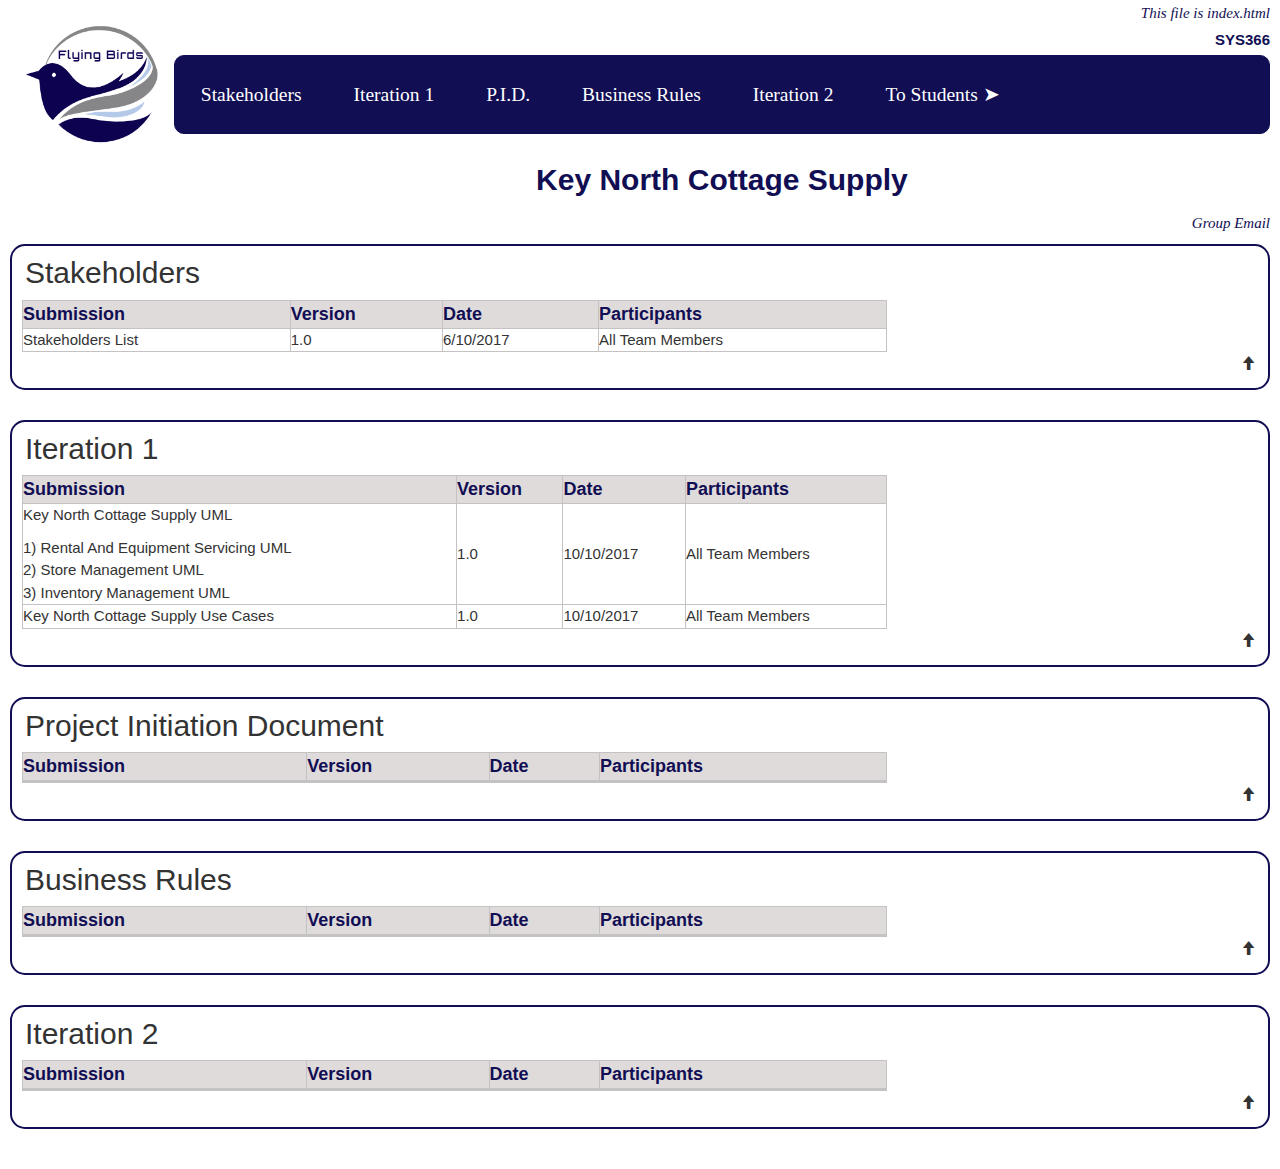
<file: index.html>
<!DOCTYPE html>

<html lang="en">

<head>
	<meta charset="utf-8" />
	<meta http-equiv="content-type" content="text/html; charset=UTF-8" />
		
	<!-- Change Team Number and Name below to your team's number and name -->
	<title>
		SYS366: 10: Flying Birds	
	</title>
	<!--<link rel="stylesheet" type="text/css" href="reset.css" />-->
	<!--<link rel="stylesheet" type="text/css" href="sys366.css" />-->
	<link rel="stylesheet" type="text/css" href="my.css" />
	<script src="my.js"></script>

	<!-- arrow - to top -->
	<link rel="stylesheet" href="https://maxcdn.bootstrapcdn.com/bootstrap/3.3.7/css/bootstrap.min.css">
	<link rel="stylesheet" href="https://www.w3schools.com/w3css/4/w3.css">
	<script src="https://ajax.googleapis.com/ajax/libs/jquery/1.12.4/jquery.min.js"></script>
	<script src="https://maxcdn.bootstrapcdn.com/bootstrap/3.3.7/js/bootstrap.min.js"></script>
</head>

<body>
	<a name="top" id="top"></a>
	<p class="instructions">This file is index.html</p>
	<p class="course">SYS366</p>
	<div>
		<img class="logo .img-responsive" src="logo.png"/>
	</div>
	<br/><br/>
	<div class="topnav">
		<a href="#stakeholders">Stakeholders</a>
		<a href="#iteration1">Iteration 1</a>
		<a href="#pid">P.I.D.</a>
		<a href="#businessrules">Business Rules</a>
		<a href="#iteration2">Iteration 2</a>
		<a href="students.html">To Students &#10148;</a>
	</div>
	<!-- Change Team Number and Name below to your team's number and name, and replace Project Name with the project as described in class -->
	<br>
	<div class="header">
		<p>
			Key North Cottage Supply
		</p>	
	</div>
	<!-- Update the email addresses below to include all group members' Seneca email addresses -->
	<div>
		<p class="email">
			<a href="mailto://pvdonda@myseneca.ca; mypatel2@myseneca.ca; sarora42@myseneca.ca">Group Email</a>
		</p>
	</div>
	
	<!-- popup container -->
	<div id="model" class="w3-modal">
		<div class="w3-modal-content w3-animate-bottom w3-card-4">
			<div class="w3-container">
				<span onclick="document.getElementById('model').style.display='none'" class="w3-button w3-display-topright">&times;</span>
				<p class="getData" id="getData">
				</p>
			</div>
		</div>
	</div>
	
	<a id="stakeholders" name="stakeholders"></a>
	<div class="projectComponent">
		<h2>Stakeholders</h2><br />
		<table>
			<tr>
				<th>Submission</th>
				<th>Version</th>
				<th>Date</th>
				<th>Participants</th>
			</tr>
			<tr>
				<td><!--<a href="work/Team/StakeholdersList.docx">Stakeholders List</a>-->
				<a onclick="getStakeholdersList()">Stakeholders List</a></td>
				<td>1.0</td>
				<td>6/10/2017</td>
				<td>All Team Members</td>
			</tr>
		</table>
		<p class="toTop"><a href="#top" data-toggle="tooltip" title="To Top" class="glyphicon glyphicon-arrow-up"></a></p>
  	</div>
	
	<a id="iteration1" name="iteration1"></a>
	<div class="projectComponent">
		<h2>Iteration 1</h2><br />
		<table>
			<tr>
				<th>Submission</th>
				<th>Version</th>
				<th>Date</th>
				<th>Participants</th>
			</tr>
			<tr>
				<td>
					<p>Key North Cottage Supply UML</p>
					<a onclick="getRentalUML()">1) Rental And Equipment Servicing UML</a><br>
					<a onclick="getStoreUML()">2) Store Management UML</a><br>
					<a onclick="getInventoryUML()">3) Inventory Management UML</a>
				</td>
				<td>1.0</td>
				<td>10/10/2017</td>
				<td>All Team Members</td>
			</tr>
			<tr>
				<td><a href="work/Team/KeyNorthCottageSupplyUseCases.zip">Key North Cottage Supply Use Cases</a></td>
				<td>1.0</td>
				<td>10/10/2017</td>
				<td>All Team Members</td>
			</tr>
		</table>
		<p class="toTop"><a href="#top" data-toggle="tooltip" title="To Top" class="glyphicon glyphicon-arrow-up"></a></p>
	</div>

	<a id="pid" name="pid"></a>
	<div class="projectComponent">
		<h2>Project Initiation Document</h2><br />
		<table>
			<tr>
				<th>Submission</th>
				<th>Version</th>
				<th>Date</th>
				<th>Participants</th>
			</tr>
			<tr>
				<td><a href="work/"></a></td>
				<td></td>
				<td></td>
				<td></td>
			</tr>
			<tr>
				<td><a href="work/"></a></td>
				<td></td>
				<td></td>
				<td></td>
			</tr>
		</table>
		<p class="toTop"><a href="#top" data-toggle="tooltip" title="To Top" class="glyphicon glyphicon-arrow-up"></a></p>
	</div>

	<a id="businessrules" name="businessrules"></a>
	<div class="projectComponent">
		<h2>Business Rules</h2><br />
		<table>
			<tr>
				<th>Submission</th>
				<th>Version</th>
				<th>Date</th>
				<th>Participants</th>
			</tr>
			<tr>
				<td><a href="work/"></a></td>
				<td></td>
				<td></td>
				<td></td>
			</tr>
			<tr>
				<td><a href="work/"></a></td>
				<td></td>
				<td></td>
				<td></td>
			</tr>
		</table>
		<p class="toTop"><a href="#top" data-toggle="tooltip" title="To Top" class="glyphicon glyphicon-arrow-up"></a></p>
	</div>

	<a id="iteration2" name="iteration2"></a>
	<div class="projectComponent">
		<h2>Iteration 2</h2><br />
		<table>
			<tr>
				<th>Submission</th>
				<th>Version</th>
				<th>Date</th>
				<th>Participants</th>
			</tr>
			<tr>
				<td><a href="work/"></a></td>
				<td></td>
				<td></td>
				<td></td>
			</tr>
			<tr>
				<td><a href="work/"></a></td>
				<td></td>
				<td></td>
				<td></td>
			</tr>
		</table>
		<p class="toTop"><a href="#top" data-toggle="tooltip" title="To Top" class="glyphicon glyphicon-arrow-up"></a></p>
	</div>
</body>

</html>
</file>
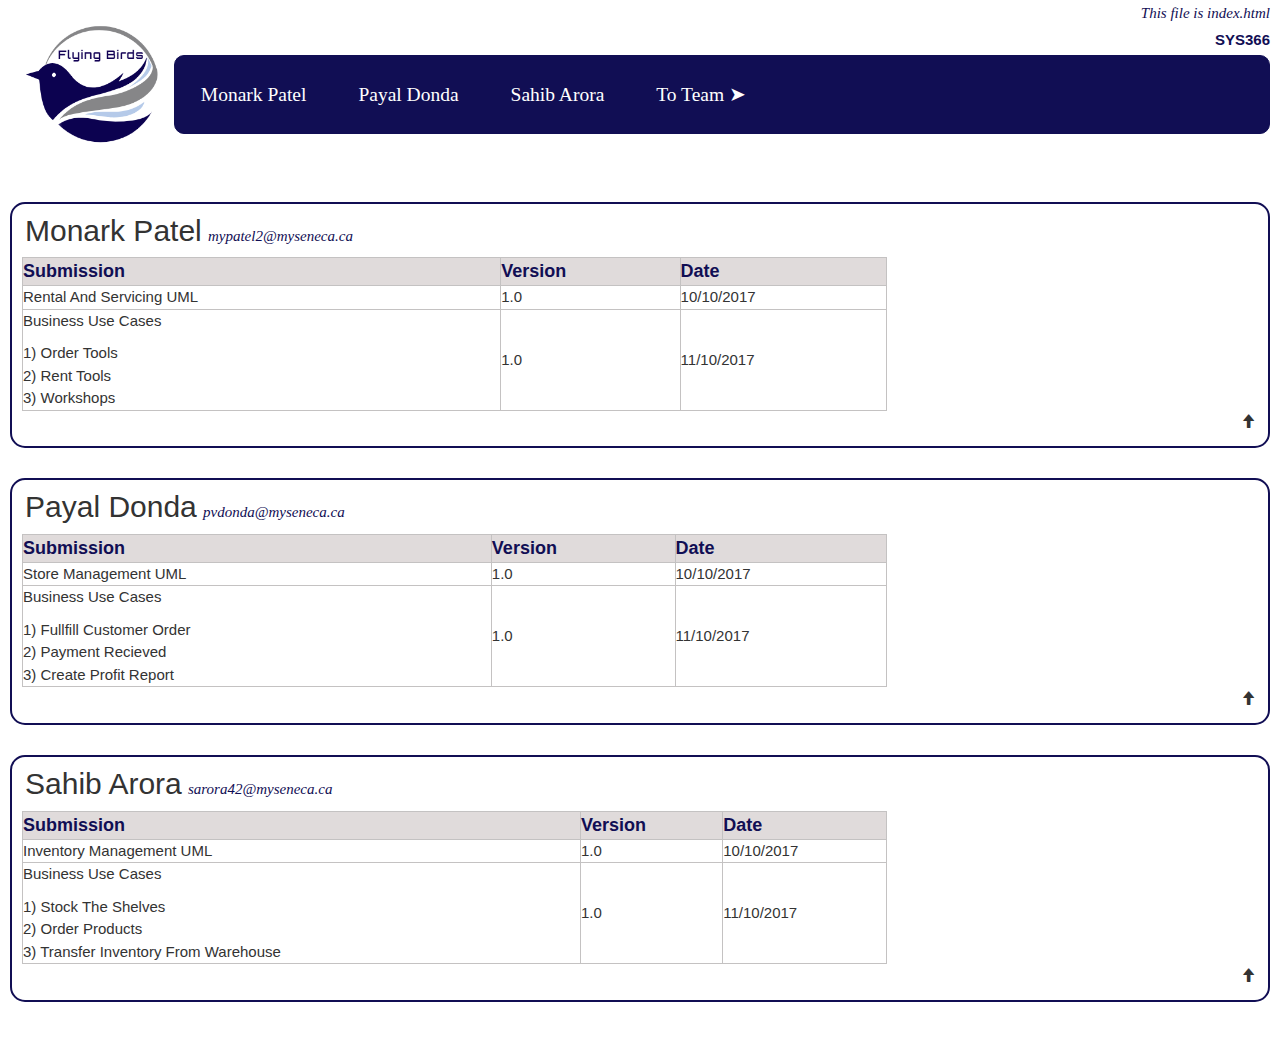
<file: students.html>
<!DOCTYPE html>
 
<html lang="en">

<head>
	<meta charset="utf-8" />
	<meta http-equiv="content-type" content="text/html; charset=UTF-8" />
	
	<!-- Change Team Number and Name below to your team's number and name -->
	<title>
		SYS366: 10: Flying Birds - Students
	</title>
	<!--<link rel="stylesheet" type="text/css" href="reset.css" />-->
	<!--<link rel="stylesheet" type="text/css" href="sys366.css" />-->
	<link rel="stylesheet" type="text/css" href="my.css" />
	<script src="my.js"></script>

	<!-- arrow - to top -->
	<link rel="stylesheet" href="https://maxcdn.bootstrapcdn.com/bootstrap/3.3.7/css/bootstrap.min.css">
	<link rel="stylesheet" href="https://www.w3schools.com/w3css/4/w3.css">
	<script src="https://ajax.googleapis.com/ajax/libs/jquery/1.12.4/jquery.min.js"></script>
   	<script src="https://maxcdn.bootstrapcdn.com/bootstrap/3.3.7/js/bootstrap.min.js"></script>
</head>

<body>
	<a name="top" id="top"></a>
	<p class="instructions">This file is index.html	</p>
	<p class="course">SYS366</p>
	<div>
		<img class="logo .img-responsive" src="logo.png"/>
	</div>
	<br/><br/>
	<div class="topnav">
		<a href="#st1">Monark Patel</a>
		<a href="#st2">Payal Donda</a>
		<a href="#st3">Sahib Arora</a>
		<a href="index.html">To Team &#10148;</a>
	</div>
	
	<div id="model" class="w3-modal">
		<div class="w3-modal-content w3-animate-bottom w3-card-4">
			<div class="w3-container">
				<span onclick="document.getElementById('model').style.display='none'" class="w3-button w3-display-topright">&times;</span>
				<p class="getData" id="getData">	
				</p>
			</div>
		</div>
	</div>
	
	<br><br><br>

	<a id="st1" name="st1"></a>
	<div class="studentArea">
		<!-- Replace "Student Name 1" with the first student's full name and email address with Seneca email address -->
		<h2>Monark Patel</h2>
		<a href="mailto://mypatel2@myseneca.ca" class="s_email">
			mypatel2@myseneca.ca
		</a>
		<br />
		<table>
			<tr>
				<th>Submission</th>
				<th>Version</th>
				<th>Date</th>
			</tr>
			<tr>
				<td><a onclick="getRentalUML()">Rental And Servicing UML</a></td>
				<td>1.0</td>
				<td>10/10/2017</td>
			</tr>
			<tr>
				<td>
					<p>Business Use Cases</p>
					<a onclick="OrderTools()">1) Order Tools</a><br>
					<a onclick="RentTools()">2) Rent Tools</a><br>
					<a onclick="Workshops()">3) Workshops</a><br>
				</td>
				<td>1.0</td>
				<td>11/10/2017</td>
			</tr>
		</table>
		<p class="toTop"><a href="#top" data-toggle="tooltip" title="To Top" class="glyphicon glyphicon-arrow-up"></a></p>
	</div>

	<a id="st2" name="st2"></a>
	<div class="studentArea">
		<!-- Replace "Student Name 2" with the first student's full name and email address with Seneca email address -->
		<h2>Payal Donda</h2>
		<a href="mailto://pvdonda@myseneca.ca" class="s_email">pvdonda@myseneca.ca</a>
		<br />
		<table>
			<tr>
				<th>Submission</th>
				<th>Version</th>
				<th>Date</th>
			</tr>
			<tr>
				<td><a onclick="getStoreUML()">Store Management UML</a></td>
				<td>1.0</td>
				<td>10/10/2017</td>
			</tr>
			<tr>
				<td>
					<p>Business Use Cases</p>
					<a onclick="CustOrder()">1) Fullfill Customer Order</a><br>
					<a onclick="PayRec()">2) Payment Recieved</a><br>
					<a onclick="ProfRep()">3) Create Profit Report</a><br>
				</td>
				<td>1.0</td>
				<td>11/10/2017</td>
			</tr>
		</table>
		<p class="toTop"><a href="#top" data-toggle="tooltip" title="To Top" class="glyphicon glyphicon-arrow-up"></a></p>
	</div>

	<a id="st3" name="st3"></a>
	<div class="studentArea">
		<!-- Replace "Student Name 3" with the first student's full name and email address with Seneca email address -->
		<h2>Sahib Arora</h2>
		<a href="mailto://sarora42@myseneca.ca" class="s_email">sarora42@myseneca.ca</a>
		<br />
		<table>
			<tr>
				<th>Submission</th>
				<th>Version</th>
				<th>Date</th>
			</tr>
			<tr>
				<td><a onclick="getInventoryUML()">Inventory Management UML</a></td>
				<td>1.0</td>
				<td>10/10/2017</td>
			</tr>
			<tr>
				<td>
					<p>Business Use Cases</p>
					<a onclick="OrderProd()">1) Stock The Shelves</a><br>
					<a onclick="StockTheShelves()">2) Order Products</a><br>
					<a onclick="TransferInventoryFromWarehouse()">3) Transfer Inventory From Warehouse</a><br>
				</td>
				<td>1.0</td>
				<td>11/10/2017</td>
			</tr>
		</table>
		<p class="toTop"><a href="#top" data-toggle="tooltip" title="To Top" class="glyphicon glyphicon-arrow-up"></a></p>
	</div>
</body>
</html>
</file>
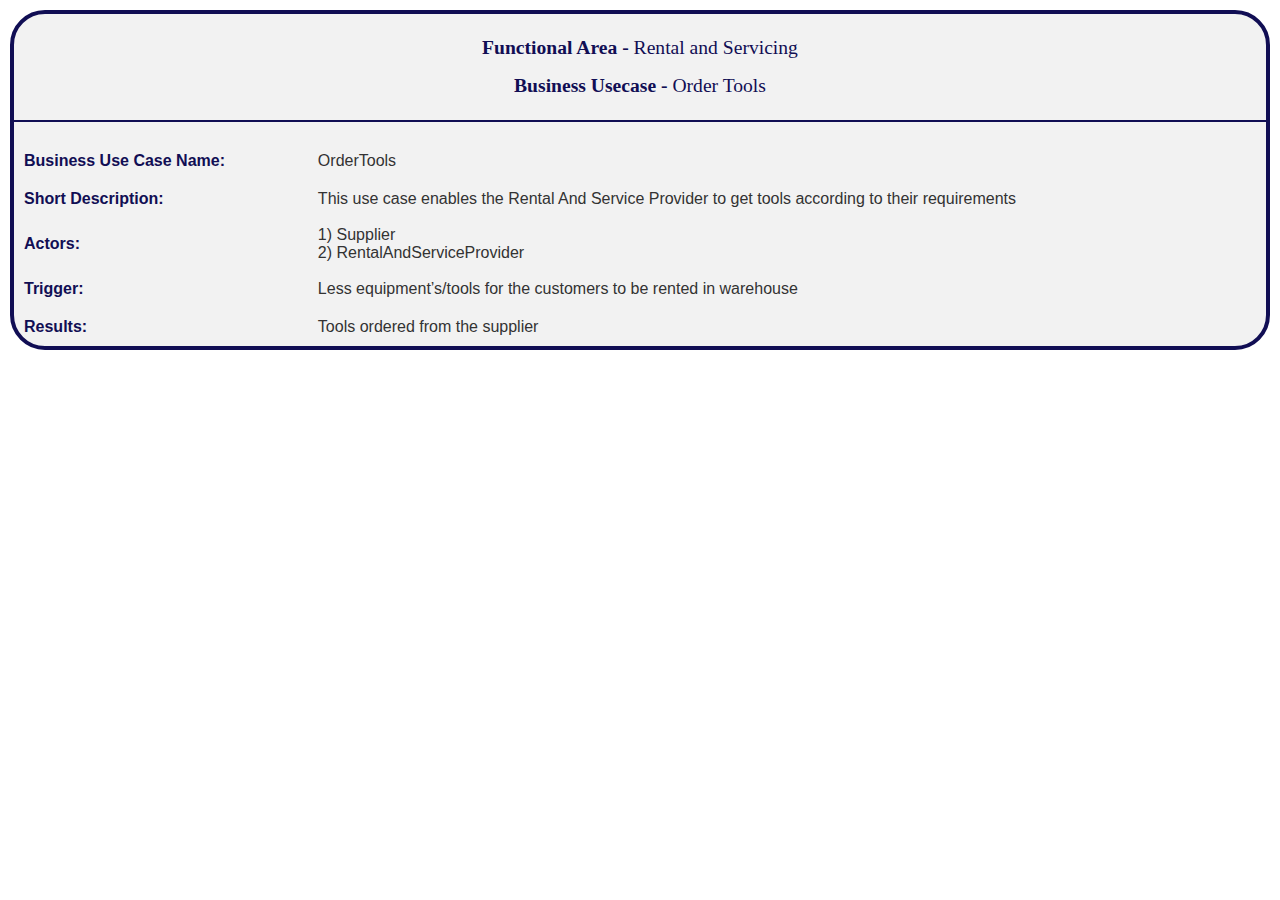
<file: work/MonarkPatel/OrderTools.html>
<html>
	<title>
		Business Usecase
	</title>
	<link rel="stylesheet" href="https://maxcdn.bootstrapcdn.com/bootstrap/3.3.7/css/bootstrap.min.css">
	<style>
		p {
			text-align: center;
			font-size: 1.4em;
			font-family: Verdana;
			color: #110e54;
		}
		
		div {
			border-radius: 35px;
			border: 4px solid #110e54;
			background-color: #f2f2f2;
		}

		li {
			font-size: 125%;	
		}

		a {
			font-size: 250%;
			position: absolute;
			right: 30px;
		}

		body {
			padding: 10px;
			background-color: #00000000;
		}

		hr {
			border-width: 2px;
			border-color: #110e54;
		}

		table {
			padding: 8px;
			border-collapse: collapse;
			width: 100%;
		}

		th
		{
			padding: 10px;
			font-size: 1.0em;
			text-align: left;
			color: #110e54;
		}

		td
		{
			padding: 8px;
			text-align: left;
		}
	</style>
	<body>
		<div>
			<br>
			<p><b>Functional Area - </b> Rental and Servicing </p>
			<p><b>Business Usecase - </b> Order Tools </p>
			<hr>
			
			<table>
			<tr>
				<th>Business Use Case Name:</th>
				<td>OrderTools</td>
			</tr>
			<tr>
				<th>Short Description:</th>
				<td>This use case enables the Rental And Service Provider to get tools according to their requirements</td>
			</tr>
			<tr>
				<th>Actors:</th>
				<td>
					1) Supplier<br>
					2) RentalAndServiceProvider
				</td>
			</tr>
			<tr>
				<th>Trigger:</th>
				<td>Less equipment’s/tools for the customers to be rented in warehouse</td>
			</tr>
			<tr>
				<th>Results:</th>
				<td>Tools ordered from the supplier</td>
			</tr>
		</table>
		</div>
	</body>
</html>
</file>
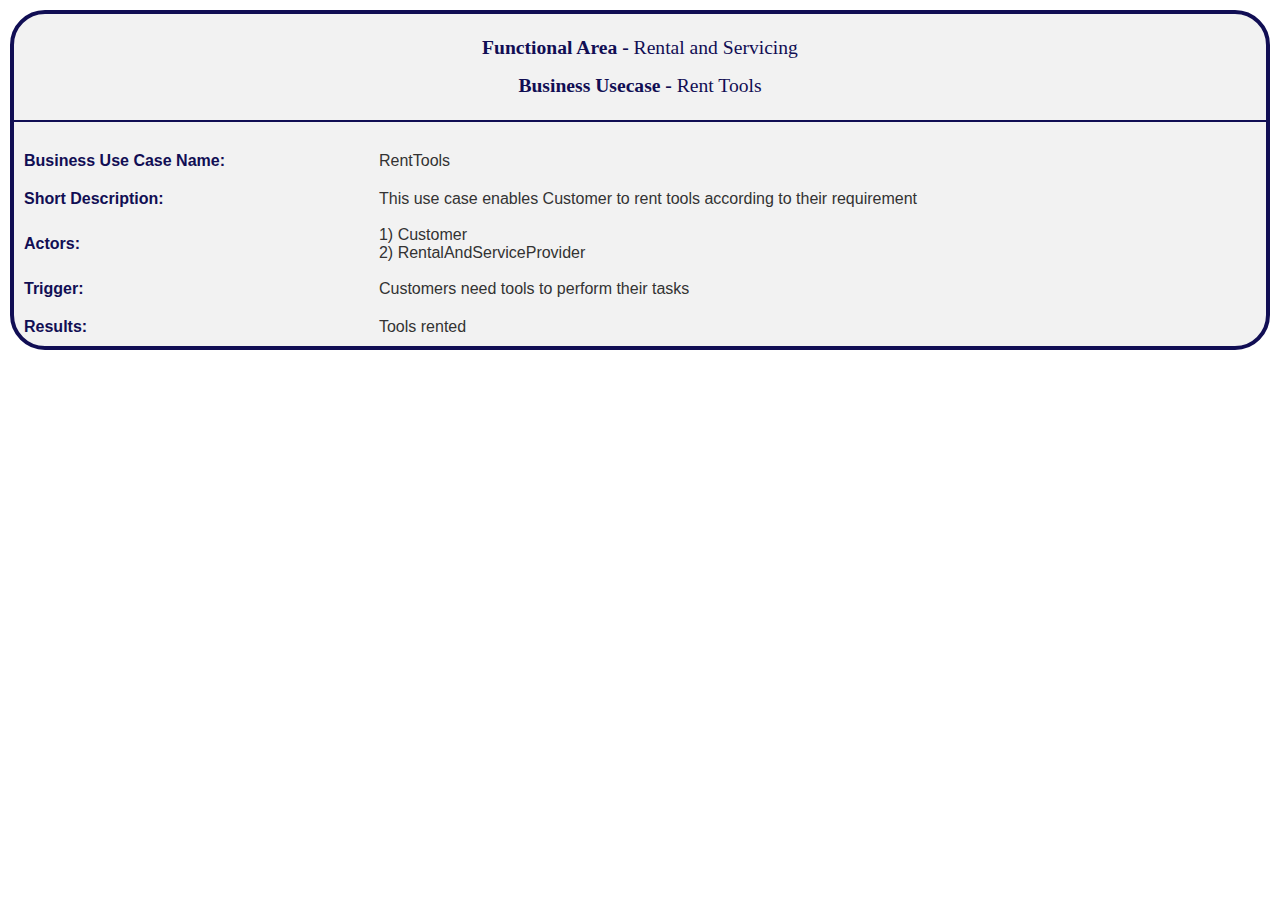
<file: work/MonarkPatel/RentTools.html>
<html>
	<title>
		Business Usecase
	</title>
	<link rel="stylesheet" href="https://maxcdn.bootstrapcdn.com/bootstrap/3.3.7/css/bootstrap.min.css">
	<style>
		p {
			text-align: center;
			font-size: 1.4em;
			font-family: Verdana;
			color: #110e54;
		}
		
		div {
			border-radius: 35px;
			border: 4px solid #110e54;
			background-color: #f2f2f2;
		}

		li {
			font-size: 125%;	
		}

		a {
			font-size: 250%;
			position: absolute;
			right: 30px;
		}

		body {
			padding: 10px;
			background-color: #00000000;
		}

		hr {
			border-width: 2px;
			border-color: #110e54;
		}

		table {
			padding: 8px;
			border-collapse: collapse;
			width: 100%;
		}

		th
		{
			padding: 10px;
			font-size: 1.0em;
			text-align: left;
			color: #110e54;
		}

		td
		{
			padding: 8px;
			text-align: left;
		}
	</style>
	<body>
		<div>
			<br>
			<p><b>Functional Area - </b> Rental and Servicing </p>
			<p><b>Business Usecase - </b> Rent Tools </p>
			<hr>
			
			<table>
			<tr>
				<th>Business Use Case Name:</th>
				<td>RentTools</td>
			</tr>
			<tr>
				<th>Short Description:</th>
				<td>This use case enables Customer to rent tools according to their requirement</td>
			</tr>
			<tr>
				<th>Actors:</th>
				<td>
					1) Customer<br>
					2) RentalAndServiceProvider
				</td>
			</tr>
			<tr>
				<th>Trigger:</th>
				<td>Customers need tools to perform their tasks</td>
			</tr>
			<tr>
				<th>Results:</th>
				<td>Tools rented</td>
			</tr>
		</table>
		</div>
	</body>
</html>
</file>
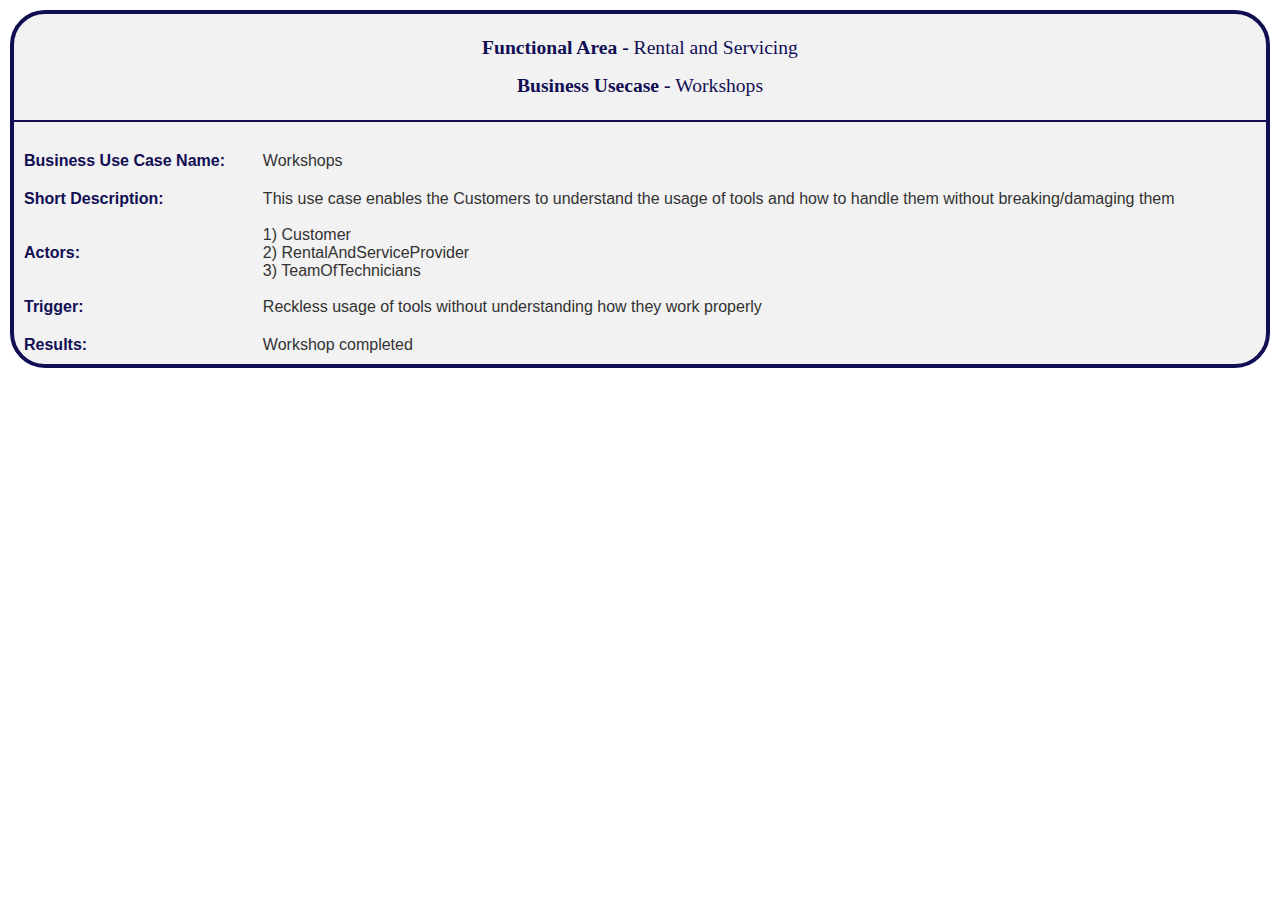
<file: work/MonarkPatel/Workshops.html>
<html>
	<title>
		Business Usecase
	</title>
	<link rel="stylesheet" href="https://maxcdn.bootstrapcdn.com/bootstrap/3.3.7/css/bootstrap.min.css">
	<style>
		p {
			text-align: center;
			font-size: 1.4em;
			font-family: Verdana;
			color: #110e54;
		}
		
		div {
			border-radius: 35px;
			border: 4px solid #110e54;
			background-color: #f2f2f2;
		}

		li {
			font-size: 125%;	
		}

		a {
			font-size: 250%;
			position: absolute;
			right: 30px;
		}

		body {
			padding: 10px;
			background-color: #00000000;
		}

		hr {
			border-width: 2px;
			border-color: #110e54;
		}

		table {
			padding: 8px;
			border-collapse: collapse;
			width: 100%;
		}

		th
		{
			padding: 10px;
			font-size: 1.0em;
			text-align: left;
			color: #110e54;
		}

		td
		{
			padding: 8px;
			text-align: left;
		}
	</style>
	<body>
		<div>
			<br>
			<p><b>Functional Area - </b> Rental and Servicing </p>
			<p><b>Business Usecase - </b> Workshops </p>
			<hr>
			
			<table>
			<tr>
				<th>Business Use Case Name:</th>
				<td>Workshops</td>
			</tr>
			<tr>
				<th>Short Description:</th>
				<td>This use case enables the Customers to understand the usage of tools and how to handle them without breaking/damaging them</td>
			</tr>
			<tr>
				<th>Actors:</th>
				<td>
					1) Customer<br>
					2) RentalAndServiceProvider <br>
					3) TeamOfTechnicians
				</td>
			</tr>
			<tr>
				<th>Trigger:</th>
				<td>Reckless usage of tools without understanding how they work properly</td>
			</tr>
			<tr>
				<th>Results:</th>
				<td>Workshop completed</td>
			</tr>
		</table>
		</div>
	</body>
</html>
</file>
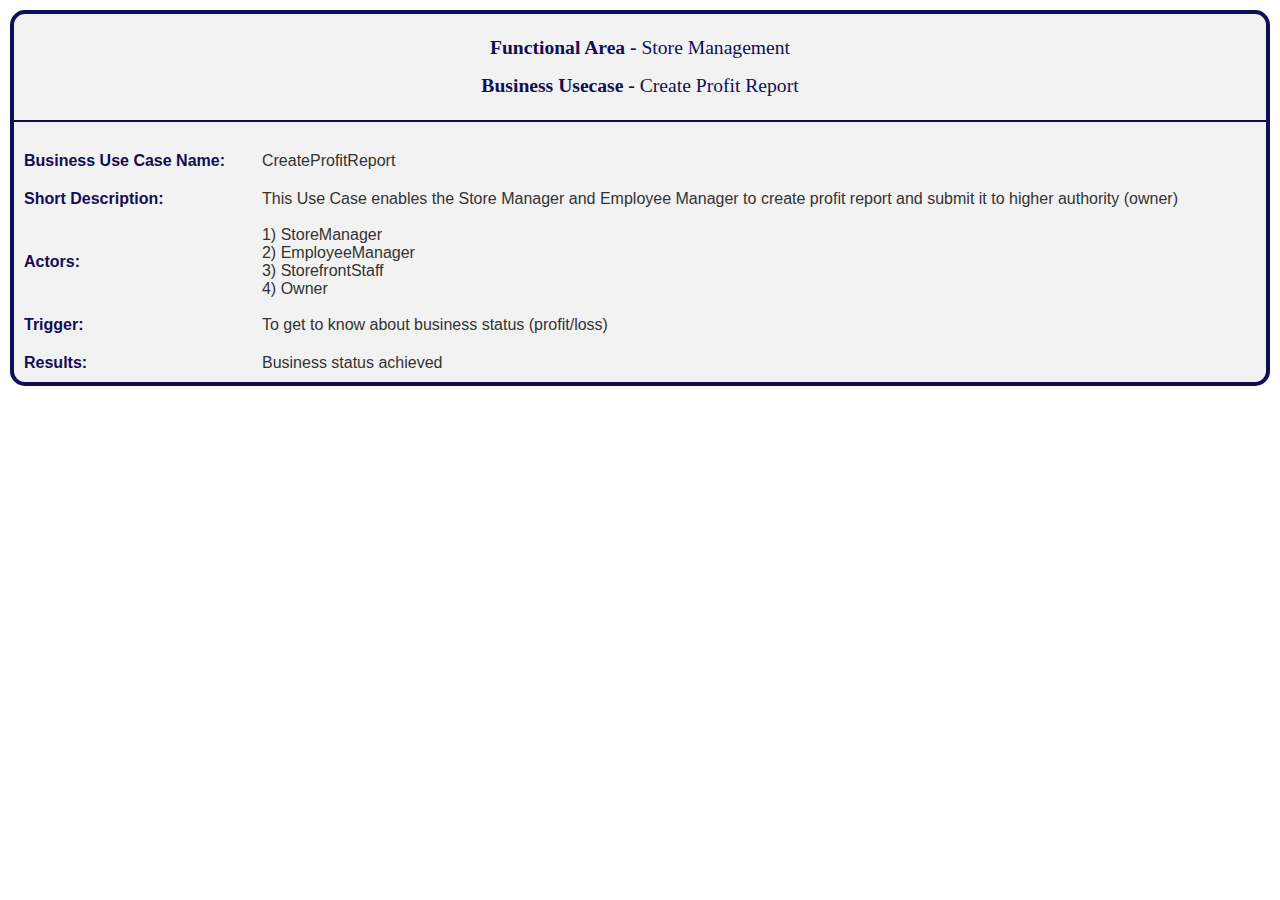
<file: work/PayalDonda/CreateProfitReport.html>
<html>
	<title>
		Business Usecase
	</title>
	<link rel="stylesheet" href="https://maxcdn.bootstrapcdn.com/bootstrap/3.3.7/css/bootstrap.min.css">
	<style>
		p {
			text-align: center;
			font-size: 1.4em;
			font-family: Verdana;
			color: #110e54;
		}
		
		div {
			border-radius: 15px;
			border: 4px solid #110e54;
			background-color: #f2f2f2;
		}

		li {
			font-size: 125%;	
		}

		a {
			font-size: 250%;
			position: absolute;
			right: 30px;
		}

		body {
			padding: 10px;
			background-color: #00000000;
		}

		hr {
			border-width: 2px;
			border-color: #110e54;
		}

		table {
			padding: 8px;
			
			border-collapse: collapse;
			width: 100%;
		}

		th
		{
			padding: 10px;
			font-size: 1.0em;
			text-align: left;
			color: #110e54;
		}

		td
		{
			padding: 8px;
			text-align: left;
		}
	</style>
	<body>
		<div>
			<br>
			<p><b>Functional Area - </b>Store Management </p>
			<p><b>Business Usecase - </b>Create Profit Report</p>
			<hr>
			
			<table>
			<tr>
				<th>Business Use Case Name:</th>
				<td>CreateProfitReport</td>
			</tr>
			<tr>
				<th>Short Description:</th>
				<td>This Use Case enables the Store Manager and Employee Manager to create profit report and submit it to higher authority (owner)</td>
			</tr>
			<tr>
				<th>Actors:</th>
				<td>
					1) StoreManager<br>
					2) EmployeeManager<br>
					3) StorefrontStaff<br>
					4) Owner
				</td>
			</tr>
			<tr>
				<th>Trigger:</th>
				<td>To get to know about business status (profit/loss)</td>
			</tr>
			<tr>
				<th>Results:</th>
				<td>Business status achieved</td>
			</tr>
		</table>
		</div>
	</body>
</html>
</file>
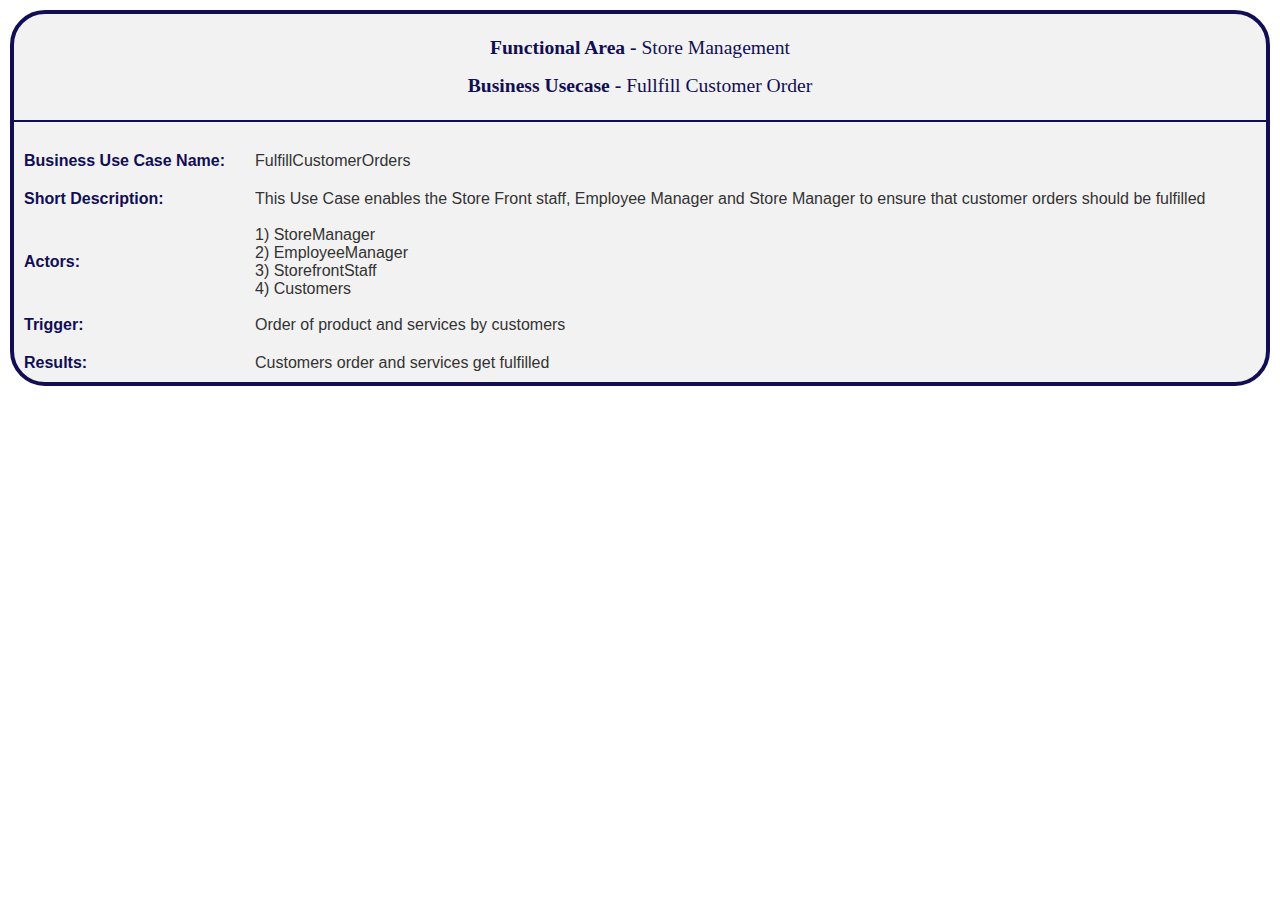
<file: work/PayalDonda/FullfillCustomerOrder.html>
<html>
	<title>
		Business Usecase
	</title>
	<link rel="stylesheet" href="https://maxcdn.bootstrapcdn.com/bootstrap/3.3.7/css/bootstrap.min.css">
	<style>
		p {
			text-align: center;
			font-size: 1.4em;
			font-family: Verdana;
			color: #110e54;
		}
		
		div {
			border-radius: 35px;
			border: 4px solid #110e54;
			background-color: #f2f2f2;
		}

		li {
			font-size: 125%;	
		}

		a {
			font-size: 250%;
			position: absolute;
			right: 30px;
		}

		body {
			padding: 10px;
			background-color: #00000000;
		}

		hr {
			border-width: 2px;
			border-color: #110e54;
		}

		table {
			padding: 8px;
			border-collapse: collapse;
			width: 100%;
		}

		th
		{
			padding: 10px;
			font-size: 1.0em;
			text-align: left;
			color: #110e54;
		}

		td
		{
			padding: 8px;
			text-align: left;
		}
	</style>
	<body>
		<div>
			<br>
			<p><b>Functional Area - </b> Store Management </p>
			<p><b>Business Usecase - </b> Fullfill Customer Order </p>
			<hr>
			
			<table>
			<tr>
				<th>Business Use Case Name:</th>
				<td>FulfillCustomerOrders</td>
			</tr>
			<tr>
				<th>Short Description:</th>
				<td>This Use Case enables the Store Front staff, Employee Manager and Store Manager to ensure that customer orders should be fulfilled</td>
			</tr>
			<tr>
				<th>Actors:</th>
				<td>
					1) StoreManager<br>
					2) EmployeeManager<br>
					3) StorefrontStaff<br>
					4) Customers
				</td>
			</tr>
			<tr>
				<th>Trigger:</th>
				<td>Order of product and services by customers</td>
			</tr>
			<tr>
				<th>Results:</th>
				<td>Customers order and services get fulfilled</td>
			</tr>
		</table>
		</div>
	</body>
</html>
</file>
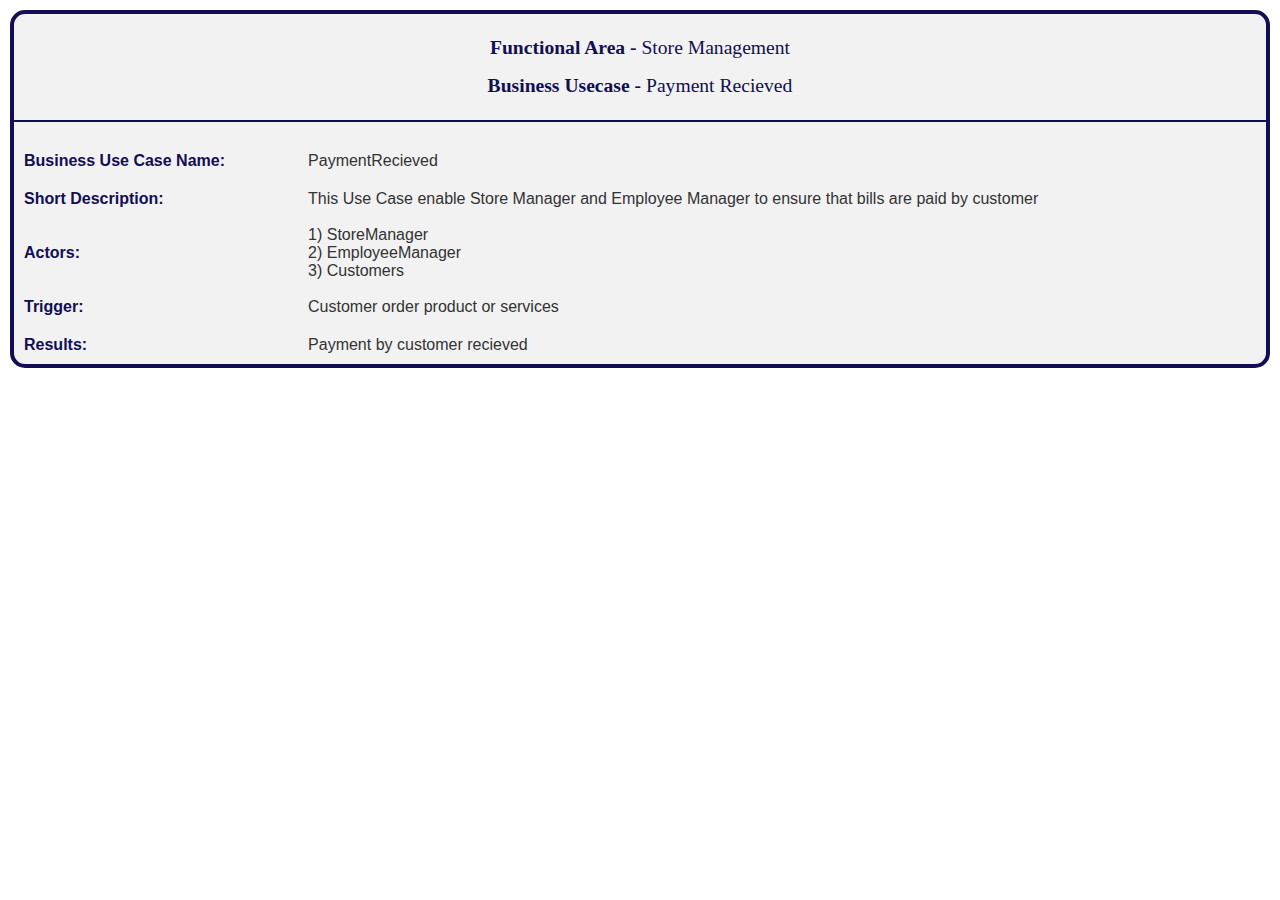
<file: work/PayalDonda/PaymentRecieved.html>
<html>
	<title>
		Business Usecase
	</title>
	<link rel="stylesheet" href="https://maxcdn.bootstrapcdn.com/bootstrap/3.3.7/css/bootstrap.min.css">
	<style>
		p {
			text-align: center;
			font-size: 1.4em;
			font-family: Verdana;
			color: #110e54;
		}
		
		div {
			border-radius: 15px;
			border: 4px solid #110e54;
			background-color: #f2f2f2;
		}

		li {
			font-size: 125%;	
		}

		a {
			font-size: 250%;
			position: absolute;
			right: 30px;
		}

		body {
			padding: 10px;
			background-color: #00000000;
		}

		hr {
			border-width: 2px;
			border-color: #110e54;
		}

		table {
			padding: 8px;
			border-collapse: collapse;
			width: 100%;
		}

		th
		{
			padding: 10px;
			font-size: 1.0em;
			text-align: left;
			color: #110e54;
		}

		td
		{
			padding: 8px;
			text-align: left;
		}
	</style>
	<body>
		<div>
			<br>
			<p><b>Functional Area - </b>Store Management </p>
			<p><b>Business Usecase - </b>Payment Recieved </p>
			<hr>
			<table>
			<tr>
				<th>Business Use Case Name:</th>
				<td>PaymentRecieved</td>
			</tr>
			<tr>
				<th>Short Description:</th>
				<td>This Use Case enable Store Manager and Employee Manager to ensure that bills are paid by customer</td>
			</tr>
			<tr>
				<th>Actors:</th>
				<td>
					1) StoreManager<br>
					2) EmployeeManager<br>
					3) Customers
				</td>
			</tr>
			<tr>
				<th>Trigger:</th>
				<td>Customer order product or services</td>
			</tr>
			<tr>
				<th>Results:</th>
				<td>Payment by customer recieved</td>
			</tr>
		</table>
		</div>
	</body>
</html>
</file>
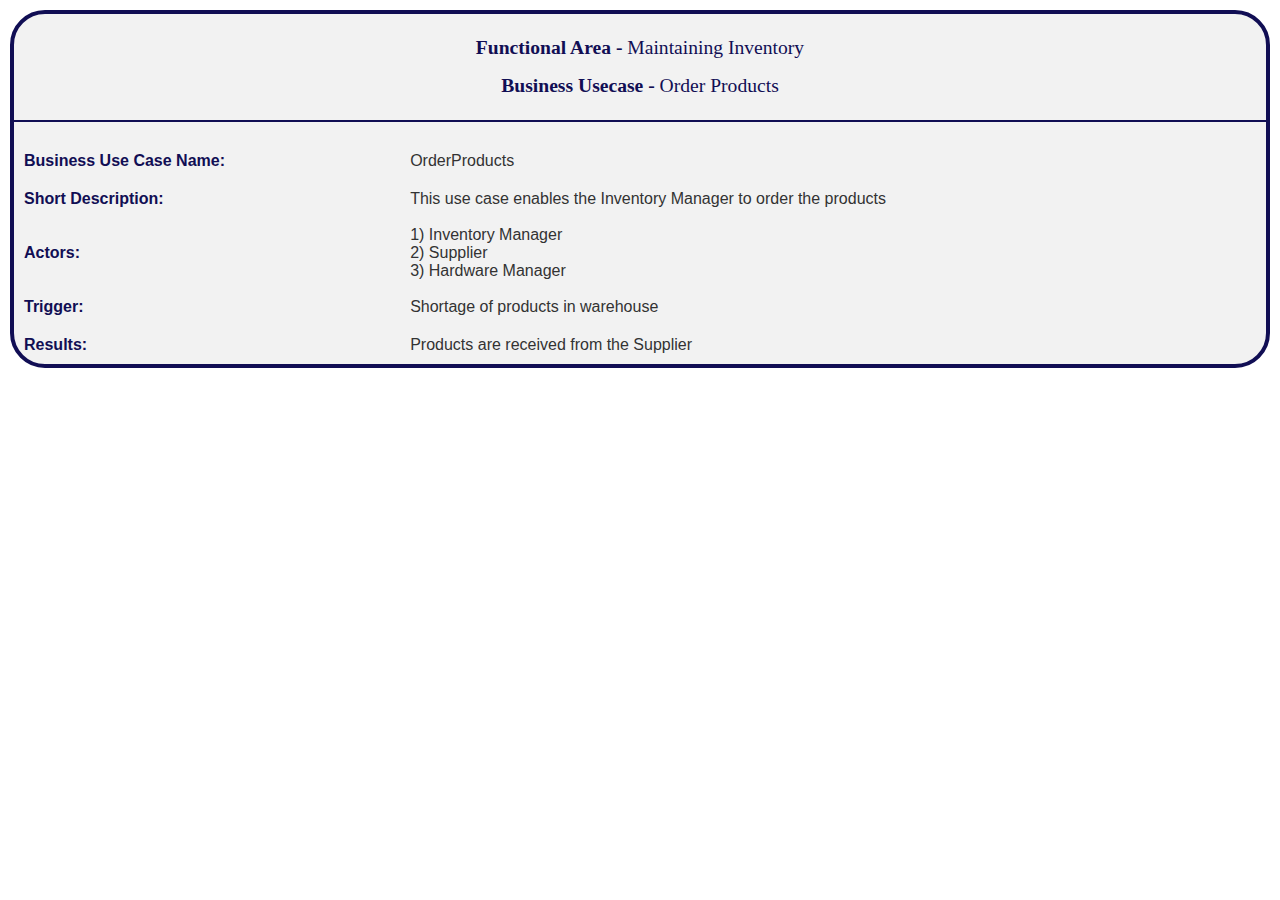
<file: work/SahibArora/OrderProducts.html>
<html>
	<title>
		Business Usecase
	</title>
	<link rel="stylesheet" href="https://maxcdn.bootstrapcdn.com/bootstrap/3.3.7/css/bootstrap.min.css">
	<style>
		p {
			text-align: center;
			font-size: 1.4em;
			font-family: Verdana;
			color: #110e54;
		}
		
		div {
			border-radius: 35px;
			border: 4px solid #110e54;
			background-color: #f2f2f2;
		}

		li {
			font-size: 125%;	
		}

		a {
			font-size: 250%;
			position: absolute;
			right: 30px;
		}

		body {
			padding: 10px;
			background-color: #00000000;
		}

		hr {
			border-width: 2px;
			border-color: #110e54;
		}

		table {
			padding: 8px;
			border-collapse: collapse;
			width: 100%;
		}

		th
		{
			padding: 10px;
			font-size: 1.0em;
			text-align: left;
			color: #110e54;
		}

		td
		{
			padding: 8px;
			text-align: left;
		}
	</style>
	<body>
		<div>
			<br>
			<p><b>Functional Area - </b> Maintaining Inventory </p>
			<p><b>Business Usecase - </b> Order Products </p>
			<hr>
			
			<table>
			<tr>
				<th>Business Use Case Name:</th>
				<td>OrderProducts</td>
			</tr>
			<tr>
				<th>Short Description:</th>
				<td>This use case enables the Inventory Manager to order the products</td>
			</tr>
			<tr>
				<th>Actors:</th>
				<td>
					1) Inventory Manager<br>
					2) Supplier<br>
					3) Hardware Manager
				</td>
			</tr>
			<tr>
				<th>Trigger:</th>
				<td>Shortage of products in warehouse</td>
			</tr>
			<tr>
				<th>Results:</th>
				<td>Products are received from the Supplier</td>
			</tr>
		</table>
		</div>
	</body>
</html>
</file>
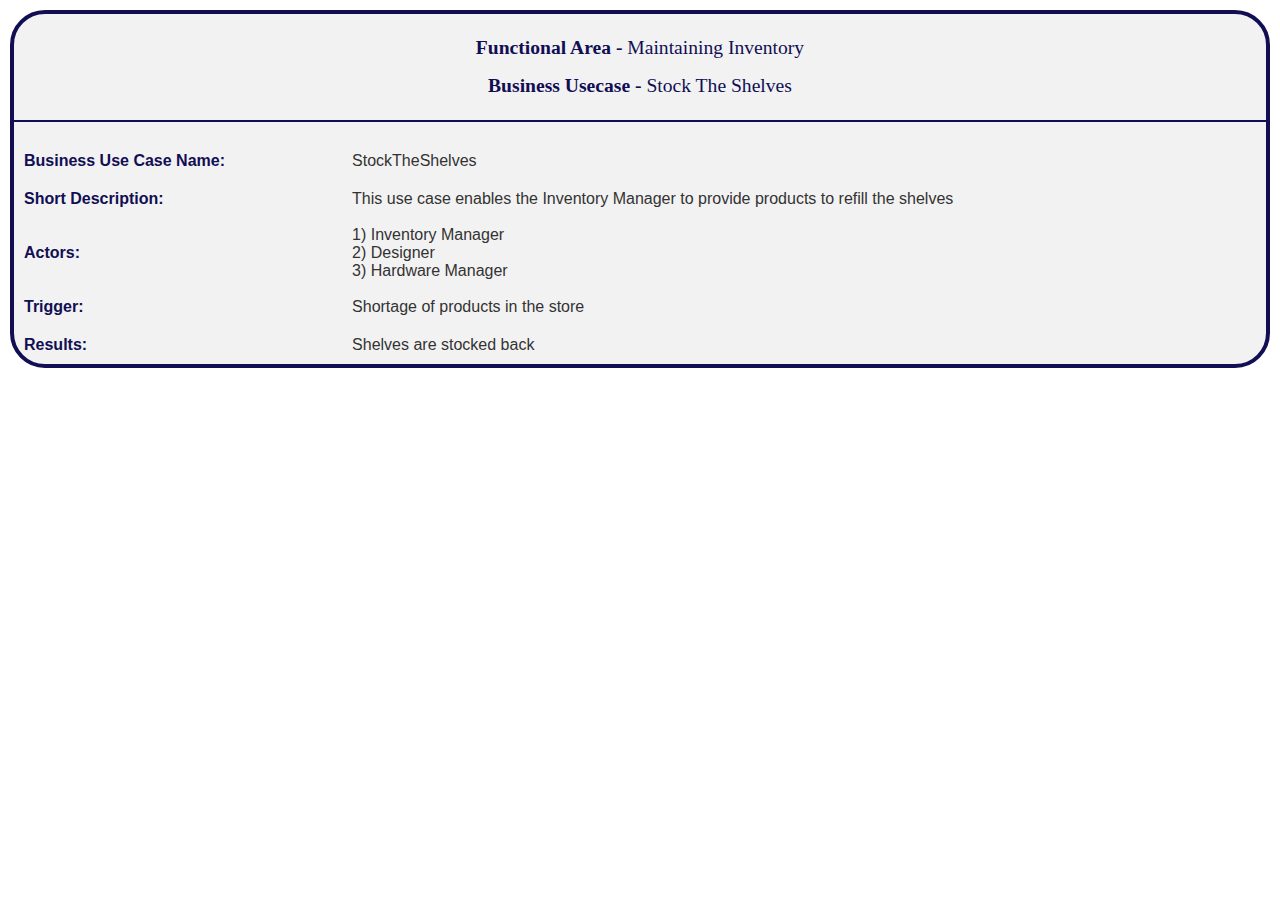
<file: work/SahibArora/StockTheShelves.html>
<html>
	<title>
		Business Usecase
	</title>
	<link rel="stylesheet" href="https://maxcdn.bootstrapcdn.com/bootstrap/3.3.7/css/bootstrap.min.css">
	<style>
		p {
			text-align: center;
			font-size: 1.4em;
			font-family: Verdana;
			color: #110e54;
		}
		
		div {
			border-radius: 35px;
			border: 4px solid #110e54;
			background-color: #f2f2f2;
		}

		li {
			font-size: 125%;	
		}

		a {
			font-size: 250%;
			position: absolute;
			right: 30px;
		}

		body {
			padding: 10px;
			background-color: #00000000;
		}

		hr {
			border-width: 2px;
			border-color: #110e54;
		}

		table {
			padding: 8px;
			border-collapse: collapse;
			width: 100%;
		}

		th
		{
			padding: 10px;
			font-size: 1.0em;
			text-align: left;
			color: #110e54;
		}

		td
		{
			padding: 8px;
			text-align: left;
		}
	</style>
	<body>
		<div>
			<br>
			<p><b>Functional Area - </b> Maintaining Inventory </p>
			<p><b>Business Usecase - </b> Stock The Shelves </p>
			<hr>
			
			<table>
			<tr>
				<th>Business Use Case Name:</th>
				<td>StockTheShelves</td>
			</tr>
			<tr>
				<th>Short Description:</th>
				<td>This use case enables the Inventory Manager to provide products to refill the shelves</td>
			</tr>
			<tr>
				<th>Actors:</th>
				<td>
					1) Inventory Manager<br>
					2) Designer<br>
					3) Hardware Manager
				</td>
			</tr>
			<tr>
				<th>Trigger:</th>
				<td>Shortage of products in the store</td>
			</tr>
			<tr>
				<th>Results:</th>
				<td>Shelves are stocked back</td>
			</tr>
		</table>
		</div>
	</body>
</html>
</file>
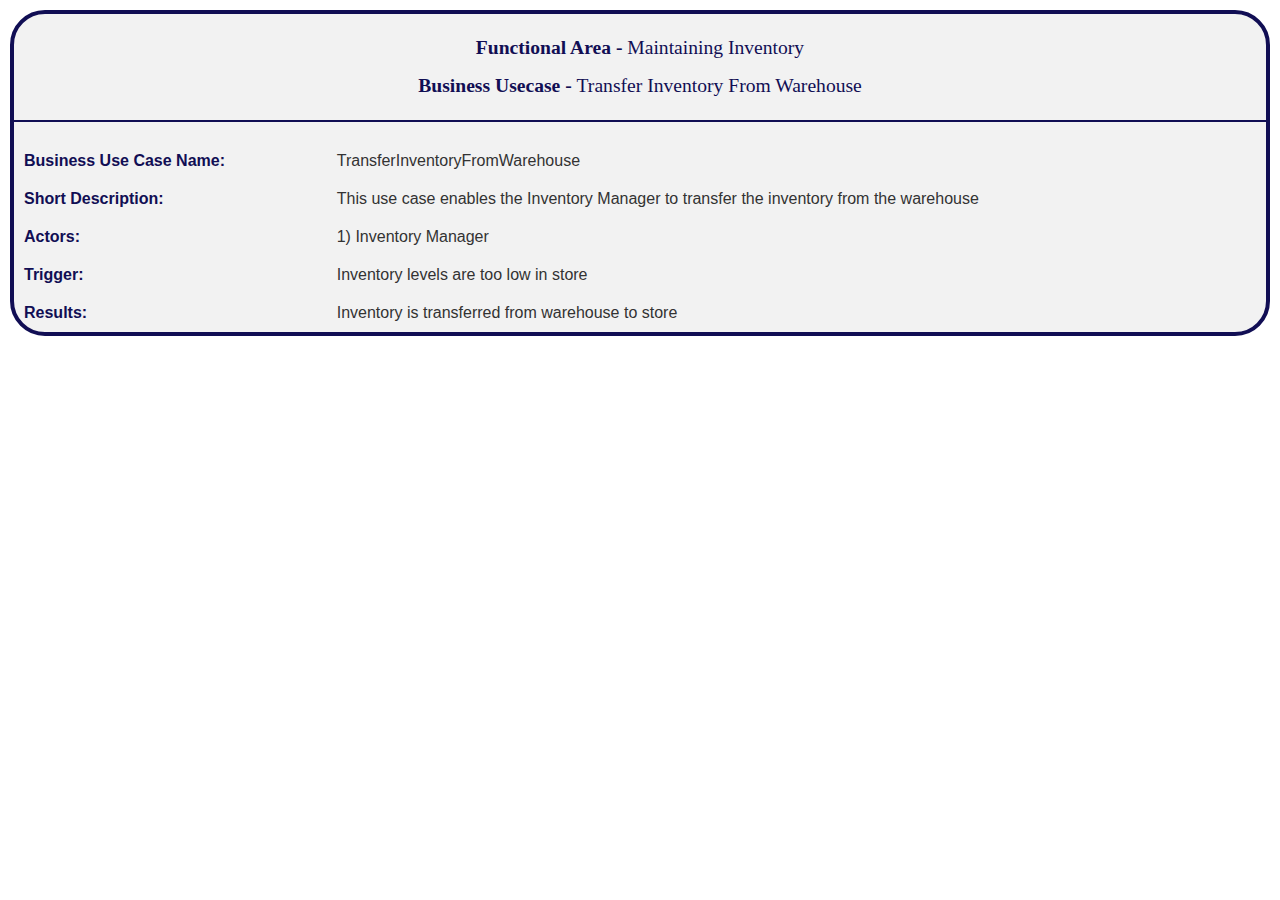
<file: work/SahibArora/TransferInventoryFromWarehouse.html>
<html>
	<title>
		Business Usecase
	</title>
	<link rel="stylesheet" href="https://maxcdn.bootstrapcdn.com/bootstrap/3.3.7/css/bootstrap.min.css">
	<style>
		p {
			text-align: center;
			font-size: 1.4em;
			font-family: Verdana;
			color: #110e54;
		}
		
		div {
			border-radius: 35px;
			border: 4px solid #110e54;
			background-color: #f2f2f2;
		}

		li {
			font-size: 125%;	
		}

		a {
			font-size: 250%;
			position: absolute;
			right: 30px;
		}

		body {
			padding: 10px;
			background-color: #00000000;
		}

		hr {
			border-width: 2px;
			border-color: #110e54;
		}

		table {
			padding: 8px;
			border-collapse: collapse;
			width: 100%;
		}

		th
		{
			padding: 10px;
			font-size: 1.0em;
			text-align: left;
			color: #110e54;
		}

		td
		{
			padding: 8px;
			text-align: left;
		}
	</style>
	<body>
		<div>
			<br>
			<p><b>Functional Area - </b> Maintaining Inventory </p>
			<p><b>Business Usecase - </b> Transfer Inventory From Warehouse </p>
			<hr>
			
			<table>
			<tr>
				<th>Business Use Case Name:</th>
				<td>TransferInventoryFromWarehouse</td>
			</tr>
			<tr>
				<th>Short Description:</th>
				<td>This use case enables the Inventory Manager to transfer the inventory from the warehouse</td>
			</tr>
			<tr>
				<th>Actors:</th>
				<td>
					1) Inventory Manager
				</td>
			</tr>
			<tr>
				<th>Trigger:</th>
				<td>Inventory levels are too low in store</td>
			</tr>
			<tr>
				<th>Results:</th>
				<td>Inventory is transferred from warehouse to store</td>
			</tr>
		</table>
		</div>
	</body>
</html>
</file>
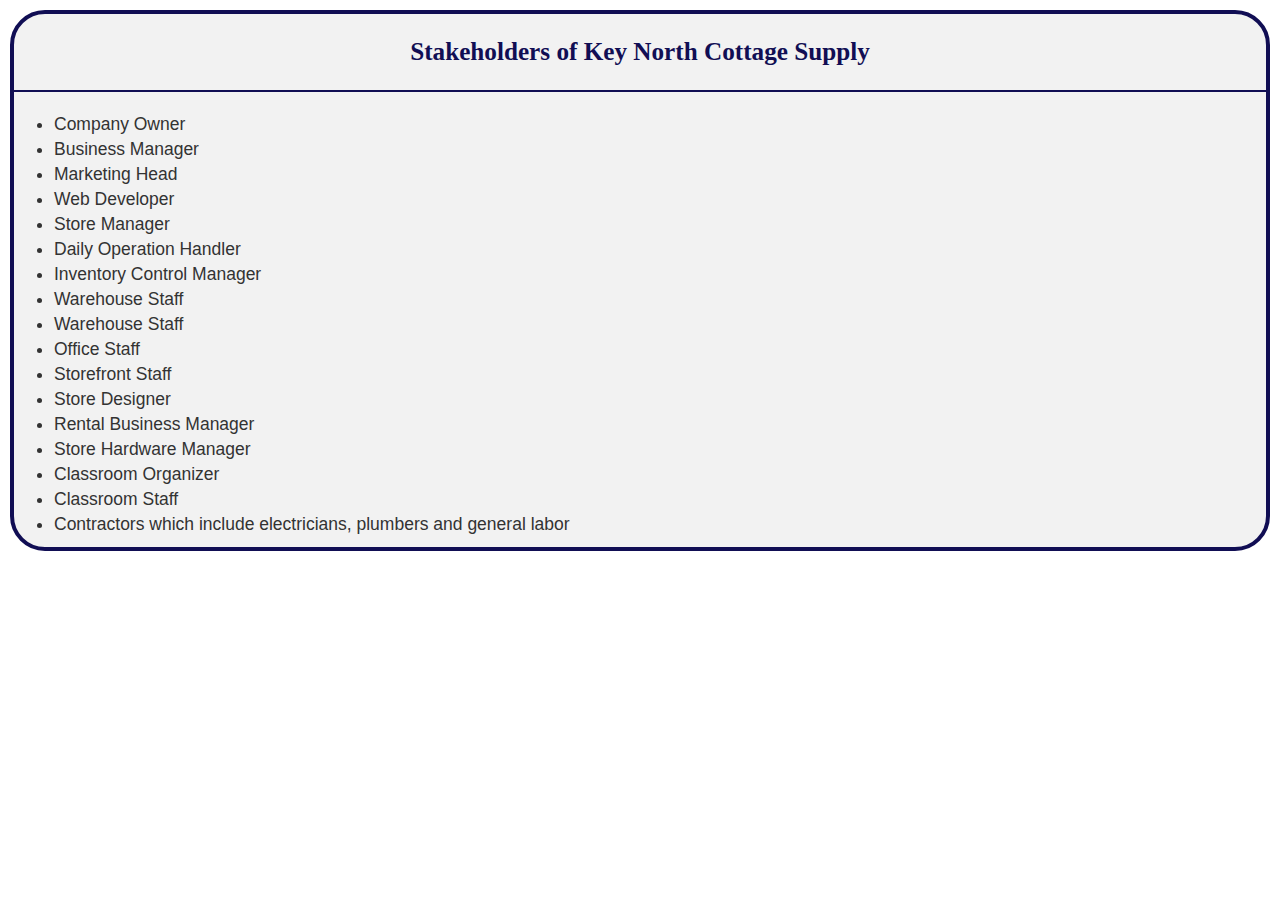
<file: work/Team/StakeholdersList.html>
<html>
	<title>
		List of Stakeholders
	</title>
	<link rel="stylesheet" href="https://maxcdn.bootstrapcdn.com/bootstrap/3.3.7/css/bootstrap.min.css">
	<style>
		p {
			text-align: center;
			font-size: 1.8em;
			font-family: Verdana;
			color: #110e54;
			font-weight: bold;
		}
		
		div {
			border-radius: 35px;
			border: 4px solid #110e54;
			background-color: #f2f2f2;
		}

		li {
			font-size: 125%;	
		}

		a {
			font-size: 250%;
			position: absolute;
			right: 30px;
		}

		body {
			padding: 10px;
			background-color: #00000000;
		}

		hr {
			border-width: 2px;
			border-color: #110e54;
		}
	</style>
	<body>
		<div>
			<br>
			<p>Stakeholders of Key North Cottage Supply</p>
			<hr>
		<ul>
			<li>Company Owner </li>
			<li>Business Manager</li>
			<li>Marketing Head </li>
			<li>Web Developer </li>
			<li>Store Manager </li>
			<li>Daily Operation Handler </li>
			<li>Inventory Control Manager </li>
			<li>Warehouse Staff </li>
			<li>Warehouse Staff </li>
			<li>Office Staff </li>
			<li>Storefront Staff </li>
			<li>Store Designer </li>
			<li>Rental Business Manager </li>
			<li>Store Hardware Manager </li>
			<li>Classroom Organizer </li>
			<li>Classroom Staff </li>
			<li>Contractors which include electricians, plumbers and general labor </li>
		</ul>
		</div>
	</body>
</html>
</file>
<file: sys366.css>
/*

This file contains the CSS required for the SYS366 zenit accounts.  Do not modify this file.

*/

body {
	font-family: Helvetica, Arial, sans_serif;
	font-weight: normal;
	padding: 24px;
}


p.instructions {
	font-style: italic;
	padding: 4px 2px;
	text-align: right;
}

h1 {
	display:inline;
	font-weight: bold;
	font-size: 2em;
	padding: 0.4em 0 0.2em 0.1em;
	line-height: 1.2em;
}

h2 {
	display:inline;
	font-weight: bold;
	font-size: 1.4em;
	padding: 0 0 0.2em 0.2em;
}

a.email {
	margin: 0 18px;
	padding: 2px 4px;
	color: #22a;
}

a.email:hover {
	background-color: #ddf;
}

.projectComponent, .studentArea {
	/*border: 2px solid #999;*/
	background-color: #ccf;
	clear: both;
	padding: 6px;
	margin: 0 0 2em 0;
	-moz-border-radius: 0 36px 0 0;
	-webkit-border-radius: 0 36px  0 0;
	border-radius: 0 36px 0 0;/* future proofing */
	-khtml-border-radius: 0 36px 0 0; /* for old Konqueror browsers */
}

p {


}

p.toTop {
	text-align: right;
	margin: 0.2em;
	font-size: 0.9em;
}

nav ul {
	border: 3px solid #024;
	background-color: #369;
}

nav ul li {
	display: inline;
	margin: 0 0 30px 12px;
	line-height: 3em;
}

nav ul li a {
	background-color: #9cf;
	border: 2px solid #024;
	padding: 4px 10px;
	text-decoration: none;
	font-weight: bold;
	color: #000;
	white-space: nowrap;
}

nav ul li a:hover {
	background-color: #bdf;
	border: 2px solid #69c;
	padding: 4px 10px;
	text-decoration: none;
	font-weight: bold;
	color: #002;
}

nav li.course {
	position: absolute;
	right: 30px;
	font-weight: bold;
	color: #fff;
	padding-right: 12px;
}


table {
	margin-top: 6px;
	border: 1px solid #999;
	border-collapse: collapse;
}

table td, th {
	border: 1px solid #999;
	padding: 3px 6px;
	text-align: left;
	line-height: 6.2em;
	background-color: #fff;
}

table th {
	font-weight: bold;
}

table tr:hover td {
	border: 1px solid #000;
	background-color: #ffb;
}
</file>
<file: my.css>
p.instructions 
{
	position: absolute;
	top: 2px;
	right: 10px;
	font-family: Initial;
	color: #110e54;
	font-style: italic;
}

p.course 
{
	position: absolute;
	top: 29px;
	right: 10px;
	font-weight: bold;
	font-size: 100%;
	color: #110e54;
}

.logo{
	width: 13%;
	height: 13%;
}

.topnav {
	overflow: hidden;
	background-color: #110e54;
	border: 1px solid #110e54;
	border-radius: 10px;
}

.topnav a, img {
	float: left;
	color: white;
	border: 10px solid #110e54;
	text-align: center;
	padding: 14px 16px;
	font-family: Lucida Sans Unicode;
	font-size: 1.30em;
}

.topnav a:hover {
	background-color: white;
	border: 10px solid white;
	color: #110e54;
}

div.header p{
    word-wrap: break-word;
    -webkit-hyphens: auto;
    -moz-hyphens: auto;
    -ms-hyphens: auto;
    -o-hyphens: auto;
    hyphens: auto;
	text-align: center;
	font-weight: bold;
	color: #110e54;
	font-size: 2.0em;
}

body 
{
	font-family: Helvetica, Arial, sans_serif;
	font-weight: normal;
	padding: 10px;
}

h1 
{
	display:inline;
	font-weight: bold;
	font-size: 1.8em;
	font-family: Verdana;
	padding: 0.4em 0 0.2em 0.1em;
	line-height: 1.2em;
	color: #110e54;
}

p.email 
{
	text-align: right;
	font-family: Initial;
	color: #110e54;
	font-style: italic;
}

a.s_email
{
	font-family: Initial;
	color: #110e54;
	font-style: italic;
	padding: 4px 2px;
	text-align: left;
}

h2 
{
	display:inline;
	font-weight: bold;
	font-size: 1.6em;
	font-family: Verdana;
	padding: 0.4em 0 0.2em 0.1em;
	color: #110e54;	
}

.projectComponent, .studentArea
{
	border-radius: 15px;
	background-color: #fff;
	border: 2px solid #110e54;
	clear: both;
	padding: 10px;
	margin: 0 0 2em 0;
}

p.toTop 
{
	text-align: right;
	margin: 0.2em;
	font-size: 0.9em;
}

table 
{
	margin-top: 10px;
    border-collapse: collapse;
	border: 1px solid #c4c2c2;
	width: 70%;
}

th
{
	font-size: 1.2em;
	text-align: left;
    border-bottom: 1px solid #c4c2c2;
    border-right: 1px solid #c4c2c2;
    color: #110e54;
    background-color:#e0dbdb;
}

td
{
    padding: 8px;
    text-align: left;
    border-bottom: 1px solid #c4c2c2;
    border-right: 1px solid #c4c2c2;
}

tr:hover
{
	background-color:#f9f7f9;
}

div.w3-modal-content {
	height: 625px;
	border-radius: 15px;
	background-color: #00000000;
}

div.w3-container {
	height: 600px;
	background-color: #00000000;
	border-radius: 15px;
}

p.getData {
	height: 575px;
}

span.w3-button {
	border-radius: 50px;
	border: 3px solid #110e54;
	background-color: white;
	color: #110e54;
	font-weight: bold;
}
</file>
